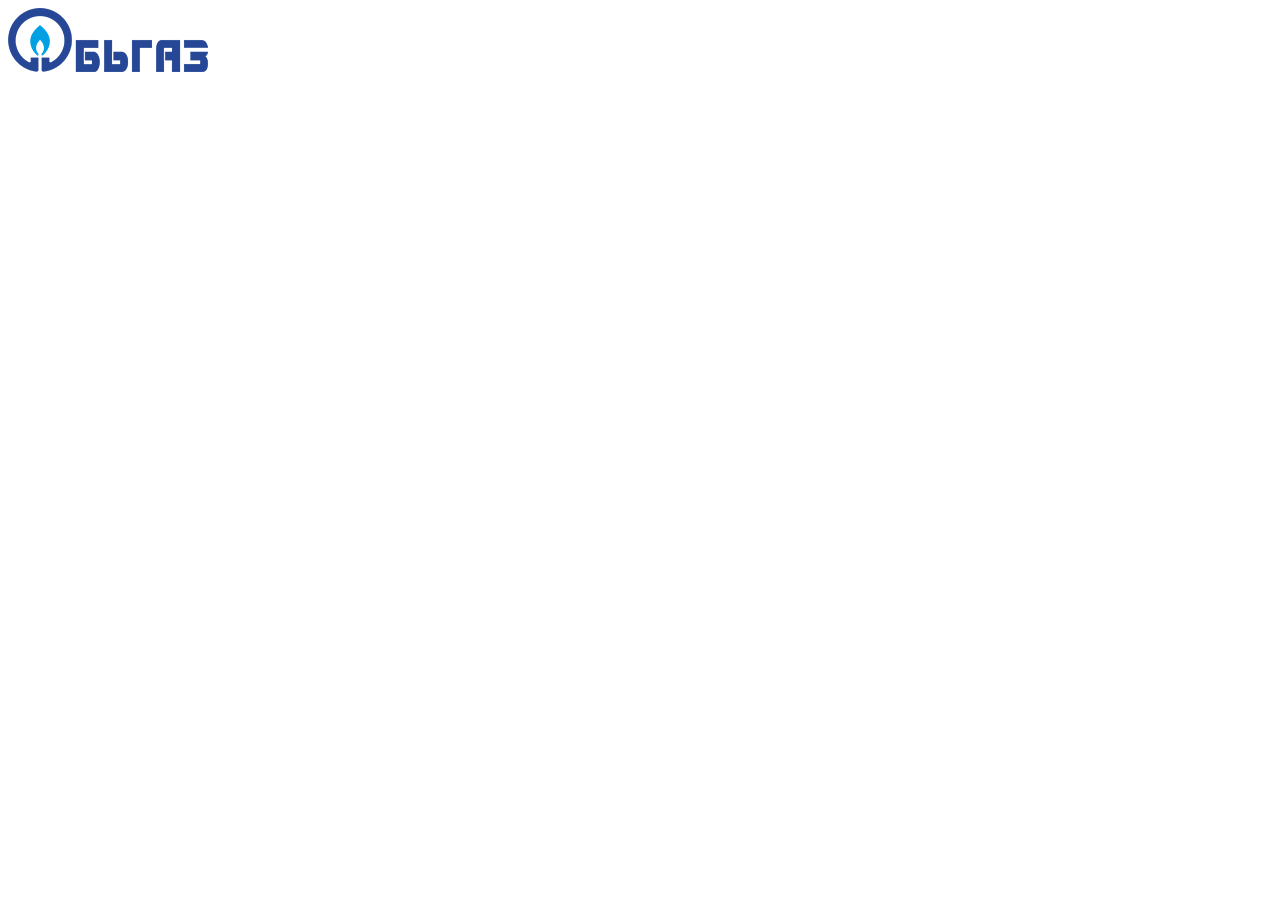
<file: balon_form/static/balons/img/test.html>
<html>

<body>

<img src="Obgaz2.png" id="ball">
<script>
    var ball = document.getElementById('ball');

ball.onmousedown = function(e) {

  var coords = getCoords(ball);
  var shiftX = e.pageX - coords.left;
  var shiftY = e.pageY - coords.top;

  ball.style.position = 'absolute';
  document.body.appendChild(ball);
  moveAt(e);

  ball.style.zIndex = 1000; // над другими элементами

  function moveAt(e) {
    ball.style.left = e.pageX - shiftX + 'px';
    ball.style.top = e.pageY - shiftY + 'px';
  }

  document.onmousemove = function(e) {
    moveAt(e);
  };

  ball.onmouseup = function() {
    document.onmousemove = null;
    ball.onmouseup = null;
  };

}

ball.ondragstart = function() {
  return false;
};

function getCoords(elem) {   // кроме IE8-
  var box = elem.getBoundingClientRect();
  return {
    top: box.top + pageYOffset,
    left: box.left + pageXOffset
  };
}
</script>
</body>
</html>
</file>
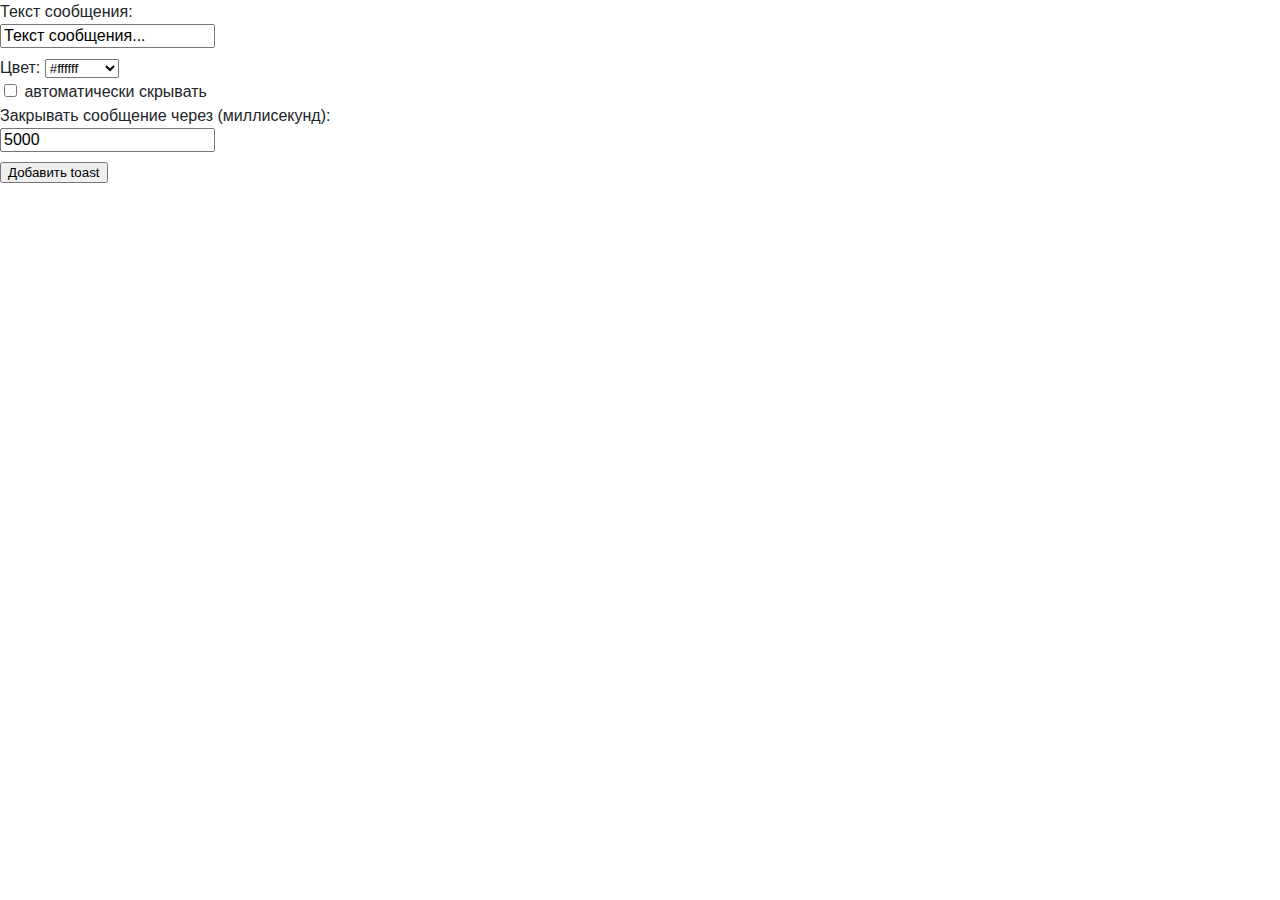
<file: balon_form/static/balons/toast/index-2-with-jquery.html>
<!doctype html>
<html lang="ru">

<head>
  <meta charset="utf-8">
  <meta name="viewport" content="width=device-width, initial-scale=1, shrink-to-fit=no">
  <title>Toast without header (with jQuery)</title>
  <style>
    body {
      margin: 0;
      font-family: -apple-system, BlinkMacSystemFont, "Segoe UI", Roboto, "Helvetica Neue", Arial, "Noto Sans", sans-serif, "Apple Color Emoji", "Segoe UI Emoji", "Segoe UI Symbol", "Noto Color Emoji";
      font-size: 1rem;
      font-weight: 400;
      line-height: 1.5;
      color: #212529;
      text-align: left;
      background-color: #fff;
    }

    *,
    *::before,
    *::after {
      box-sizing: border-box;
    }

    .toast {
      max-width: 350px;
      overflow: hidden;
      font-size: 0.875rem;
      background-color: rgba(255, 255, 255, 0.5);
      background-clip: padding-box;
      border: 1px solid rgba(0, 0, 0, 0.1);
      border-radius: 0.25rem;
      box-shadow: 0 0.25rem 0.75rem rgba(0, 0, 0, 0.1);
      backdrop-filter: blur(10px);
      display: none;
      position: relative;
      padding: 0.75rem 2rem 0.75rem 0.75rem;
      overflow-wrap: break-word;
      word-break: break-word;
    }

    .toast:not(:last-child) {
      margin-bottom: 0.75rem;
    }

    .toast_show {
      display: block;
    }

    .toast__close {
      position: absolute;
      top: 0;
      right: 10px;
      padding: 0;
      background-color: transparent;
      border: 0;
      cursor: pointer;
      float: right;
      font-size: 1.5rem;
      font-weight: 700;
      line-height: 1;
      color: #000;
      text-shadow: 0 1px 0 #fff;
      opacity: 0.6;
      margin: 0;
      font-family: inherit;
      border-radius: 0;
    }

    input:not([type="checkbox"]) {
      display: block;
      font-size: 1rem;
      margin-bottom: .5rem;
    }
  </style>
</head>

<body>

  Текст сообщения:
  <input name="toast-text" type="text" value="Текст сообщения...">
  Цвет:
  <select class="form-control" name="toast-color">
    <option selected value="#ffffff">#ffffff</option>
    <option value="#17a2b8">#17a2b8</option>
    <option value="#ffc107">#ffc107</option>
    <option value="#dc3545">#dc3545</option>
    <option value="#28a745">#28a745</option>
  </select>
  <br>
  <input name="autohide" type="checkbox"> автоматически скрывать
  <br>
  Закрывать сообщение через (миллисекунд):
  <input name="toast-delay" type="text" value="5000">
  <button id="addToast" type="button">Добавить toast</button>

  <script src="js/jquery-3.5.0.min.js"></script>
  <script>
    'use strict';

    var Toast = function (element, config) {
      var
        _this = this,
        _element = element,
        _config = {
          autohide: true,
          delay: 5000
        };
      for (var prop in config) {
        _config[prop] = config[prop];
      }
      Object.defineProperty(this, 'element', {
        get: function () {
          return _element;
        }
      });
      Object.defineProperty(this, 'config', {
        get: function () {
          return _config;
        }
      });
      // setListeners
      $(_element).on('click', '.toast__close', function () {
        _this.hide();
      })
    };

    Toast.prototype = {
      show: function () {
        var _this = this;
        $(this.element).addClass('toast_show');
        if (this.config.autohide) {
          setTimeout(function () {
            _this.hide();
          }, this.config.delay)
        }
      },
      hide: function () {
        $(this.element).removeClass('toast_show');
        $(this.element).trigger('hidden.toast');
      }
    };

    Toast.create = function (text, color) {
      return ($('<div>', { 'class': 'toast', style: 'background-color: rgba(' + parseInt(color.substr(1, 2), 16) + ',' + parseInt(color.substr(3, 2), 16) + ',' + parseInt(color.substr(5, 2), 16) + ',0.5)' }).text(text))
        .append(($('<button>', { type: 'button', 'class': 'toast__close' })).html('&times;'));
    };

    Toast.add = function (params) {
      var config = {
        text: 'Текст сообщения...',
        color: '#ffffff',
        autohide: true,
        delay: 5000
      };
      if (params !== undefined) {
        for (var item in params) {
          config[item] = params[item];
        }
      }
      if (!$('.toasts').length) {
        $('body').append($('<div>', { 'class': 'toasts', style: 'position: fixed; top: 15px; right: 15px; width: 250px;' }));
      }
      $('.toasts').append(Toast.create(config.text, config.color));
      var toasts = $('.toast');
      var toast = new Toast(toasts[toasts.length - 1], { autohide: config.autohide, delay: config.delay });
      toast.show();
      return toast;
    };
    /* удалять при скрытии всплывающей подсказки её из DOM */
    /*$(document).on('hidden.toast', '.toast', function () {
      $(this).remove();
    });*/
    $('#addToast').click(function () {
      /*
        Параметры функции add:
        header (строка) - название заголовка
        body (строка) - текст сообщения
        color (строка) - цвет в формате #rrggbb
        autohide (булево) - скрывать ли автоматически всплывающее сообщение
        delay (число) - количество миллисекунд после которых сообщение будет автоматически скрыто
      */
      Toast.add({
        header: $('[name="toast-header"]').val(),
        body: $('[name="toast-body"]').val(),
        color: $('[name="toast-color"] option:selected').val(),
        autohide: $('[name="autohide"]').prop('checked'),
        delay: parseInt($('[name="toast-delay"]').val())
      });
    });
  </script>

</body>

</html>
</file>
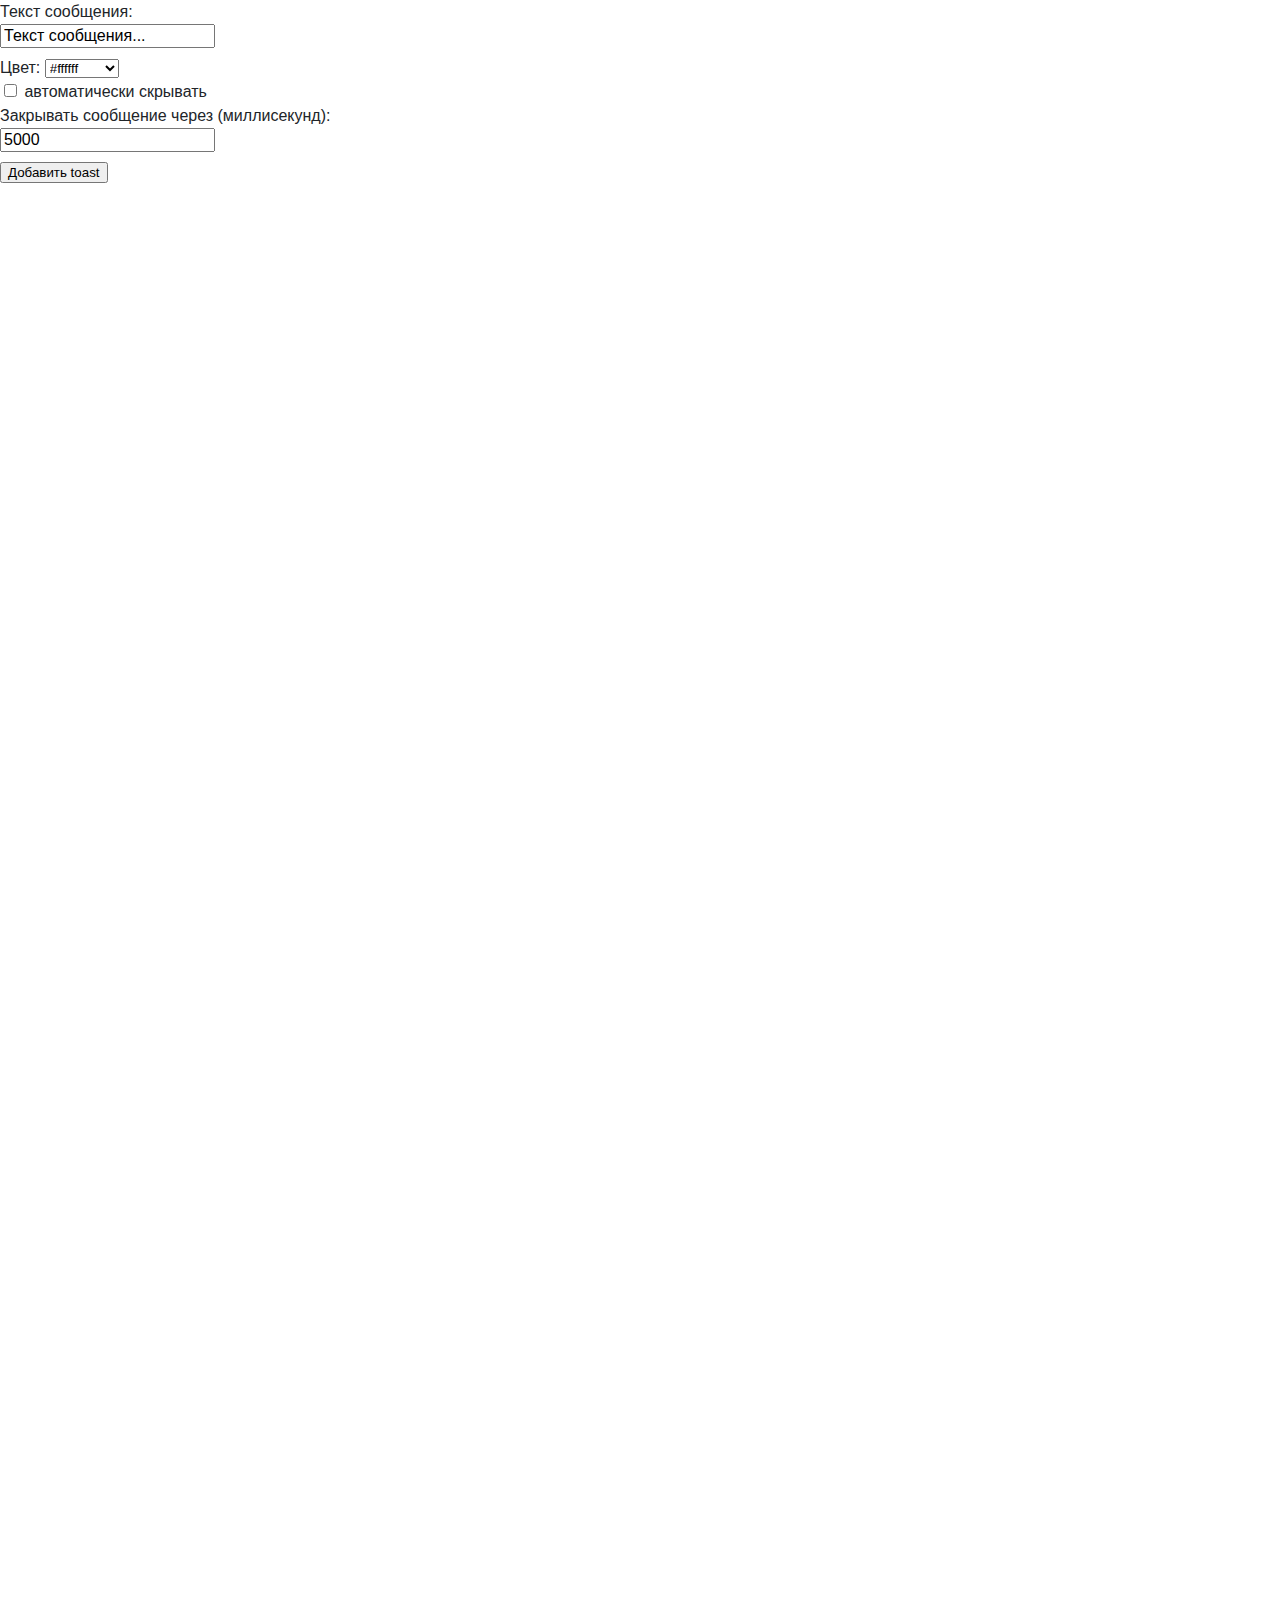
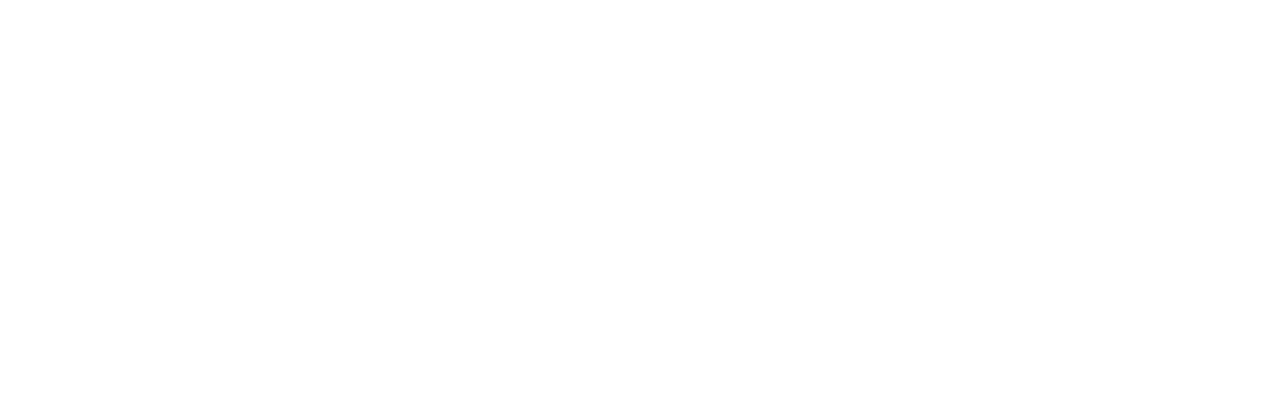
<file: balon_form/static/balons/toast/index-2-without-jquery-for-old-browsers.html>
<!doctype html>
<html lang="ru">

<head>
  <meta charset="utf-8">
  <meta name="viewport" content="width=device-width, initial-scale=1, shrink-to-fit=no">
  <title>Toast without header (without jQuery)</title>
  <style>
    body {
      margin: 0;
      font-family: -apple-system, BlinkMacSystemFont, "Segoe UI", Roboto, "Helvetica Neue", Arial, "Noto Sans", sans-serif, "Apple Color Emoji", "Segoe UI Emoji", "Segoe UI Symbol", "Noto Color Emoji";
      font-size: 1rem;
      font-weight: 400;
      line-height: 1.5;
      color: #212529;
      text-align: left;
      background-color: #fff;
    }

    *,
    *::before,
    *::after {
      box-sizing: border-box;
    }

    .toast {
      max-width: 350px;
      overflow: hidden;
      font-size: 0.875rem;
      background-color: rgba(255, 255, 255, 0.5);
      background-clip: padding-box;
      border: 1px solid rgba(0, 0, 0, 0.1);
      border-radius: 0.25rem;
      box-shadow: 0 0.25rem 0.75rem rgba(0, 0, 0, 0.1);
      backdrop-filter: blur(10px);
      display: none;
      position: relative;
      padding: 0.75rem 2rem 0.75rem 0.75rem;
      overflow-wrap: break-word;
      word-break: break-word;
    }

    .toast:not(:last-child) {
      margin-bottom: 0.75rem;
    }

    .toast_show {
      display: block;
    }

    .toast__close {
      position: absolute;
      top: 0;
      right: 10px;
      padding: 0;
      background-color: transparent;
      border: 0;
      cursor: pointer;
      float: right;
      font-size: 1.5rem;
      font-weight: 700;
      line-height: 1;
      color: #000;
      text-shadow: 0 1px 0 #fff;
      opacity: 0.6;
      margin: 0;
      font-family: inherit;
      border-radius: 0;
    }

    input:not([type="checkbox"]) {
      display: block;
      font-size: 1rem;
      margin-bottom: .5rem;
    }
  </style>
</head>

<body style="height: 2000px;">

  Текст сообщения:
  <input name="toast-text" type="text" value="Текст сообщения...">
  Цвет:
  <select class="form-control" name="toast-color">
    <option selected value="#ffffff">#ffffff</option>
    <option value="#17a2b8">#17a2b8</option>
    <option value="#ffc107">#ffc107</option>
    <option value="#dc3545">#dc3545</option>
    <option value="#28a745">#28a745</option>
  </select>
  <br>
  <input name="autohide" type="checkbox"> автоматически скрывать
  <br>
  Закрывать сообщение через (миллисекунд):
  <input name="toast-delay" type="text" value="5000">
  <button id="addToast" type="button">Добавить toast</button>

  <script>
    'use strict';

    var Toast = function (element, config) {
      var
        _this = this,
        _element = element,
        _config = {
          autohide: true,
          delay: 5000
        };
      for (var prop in config) {
        _config[prop] = config[prop];
      }
      Object.defineProperty(this, 'element', {
        get: function () {
          return _element;
        }
      });
      Object.defineProperty(this, 'config', {
        get: function () {
          return _config;
        }
      });
      _element.addEventListener('click', function (e) {
        if (e.target.classList.contains('toast__close')) {
          _this.hide();
        }
      });
    };

    Toast.prototype = {
      show: function () {
        var _this = this;
        this.element.classList.add('toast_show');
        if (this.config.autohide) {
          setTimeout(function () {
            _this.hide();
          }, this.config.delay)
        }
      },
      hide: function () {
        this.element.classList.remove('toast_show');
      }
    };

    Toast.create = function (text, color) {
      var
        fragment = document.createDocumentFragment(),
        toast = document.createElement('div'),
        toastClose = document.createElement('button');
      toast.classList.add('toast');
      toast.style.backgroundColor = 'rgba(' + parseInt(color.substr(1, 2), 16) + ',' + parseInt(color.substr(3, 2), 16) + ',' + parseInt(color.substr(5, 2), 16) + ',0.5)';
      toast.textContent = text;
      toastClose.classList.add('toast__close');
      toastClose.setAttribute('type', 'button');
      toastClose.textContent = '×';
      toast.appendChild(toastClose);
      fragment.appendChild(toast);
      return fragment;
    };

    Toast.add = function (params) {
      var config = {
        header: 'Название заголовка',
        text: 'Текст сообщения...',
        color: '#ffffff',
        autohide: true,
        delay: 5000
      };
      if (params !== undefined) {
        for (var item in params) {
          config[item] = params[item];
        }
      }
      if (!document.querySelector('.toasts')) {
        var container = document.createElement('div');
        container.classList.add('toasts');
        container.style.cssText = 'position: fixed; top: 15px; right: 15px; width: 250px;';
        document.body.appendChild(container);
      }
      document.querySelector('.toasts').appendChild(Toast.create(config.text, config.color));
      var toasts = document.querySelectorAll('.toast');
      var toast = new Toast(toasts[toasts.length - 1], { autohide: config.autohide, delay: config.delay });
      toast.show();
      return toast;
    };
    document.querySelector('#addToast').addEventListener('click', function () {
      /*
        Параметры функции add:
        text (строка) - текст сообщения
        color (строка) - цвет в формате #rrggbb
        autohide (булево) - скрывать ли автоматически всплывающее сообщение
        delay (число) - количество миллисекунд после которых сообщение будет автоматически скрыто
      */
      Toast.add({
        text: document.querySelector('[name="toast-text"]').value,
        color: document.querySelector('[name="toast-color"] option:checked').value,
        autohide: document.querySelector('[name="autohide"]').checked,
        delay: parseInt(document.querySelector('[name="toast-delay"]').value)
      });
    });
  </script>
</body>

</html>
</file>
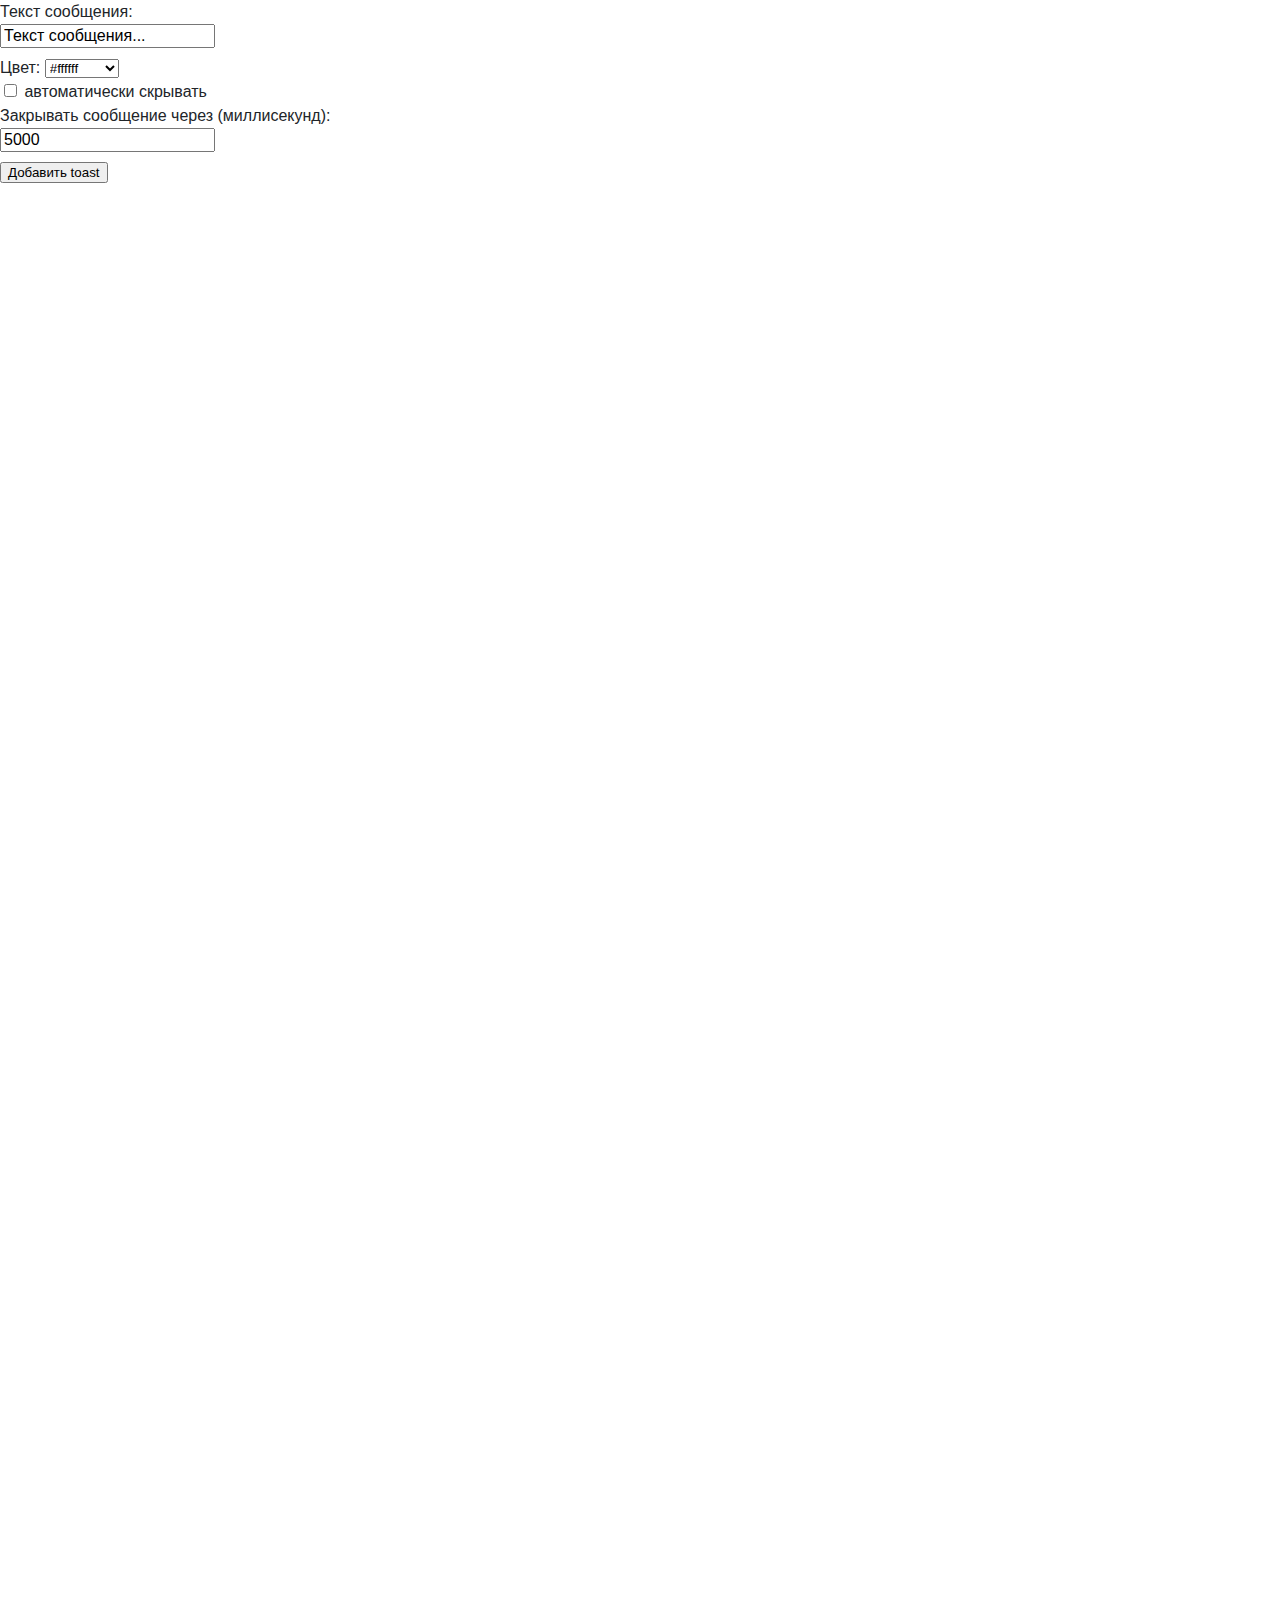
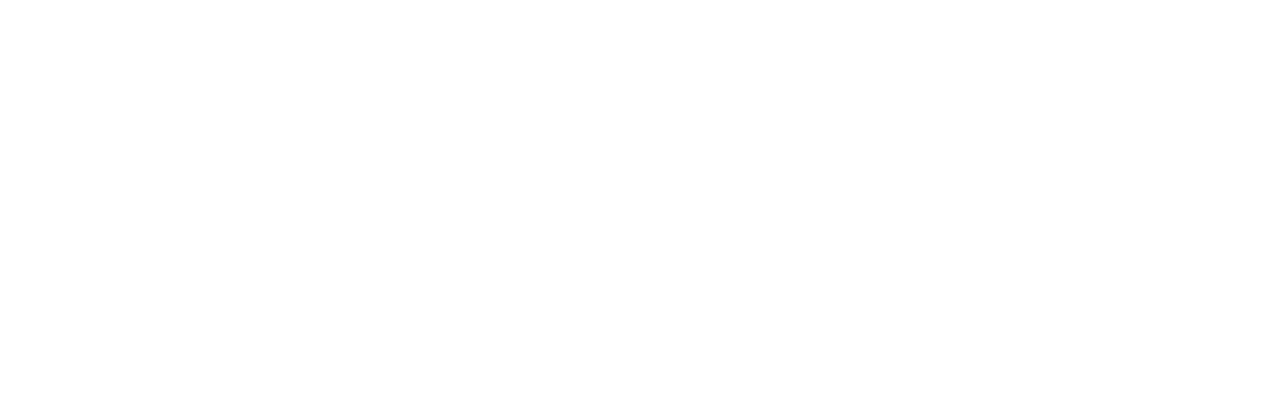
<file: balon_form/static/balons/toast/index-2-without-jquery.html>
<!doctype html>
<html lang="ru">

<head>
  <meta charset="utf-8">
  <meta name="viewport" content="width=device-width, initial-scale=1, shrink-to-fit=no">
  <title>Toast without header (without jQuery)</title>
  <style>
    body {
      margin: 0;
      font-family: -apple-system, BlinkMacSystemFont, "Segoe UI", Roboto, "Helvetica Neue", Arial, "Noto Sans", sans-serif, "Apple Color Emoji", "Segoe UI Emoji", "Segoe UI Symbol", "Noto Color Emoji";
      font-size: 1rem;
      font-weight: 400;
      line-height: 1.5;
      color: #212529;
      text-align: left;
      background-color: #fff;
    }

    *,
    *::before,
    *::after {
      box-sizing: border-box;
    }

    .toast {
      max-width: 350px;
      overflow: hidden;
      font-size: 0.875rem;
      background-color: rgba(255, 255, 255, 0.5);
      background-clip: padding-box;
      border: 1px solid rgba(0, 0, 0, 0.1);
      border-radius: 0.25rem;
      box-shadow: 0 0.25rem 0.75rem rgba(0, 0, 0, 0.1);
      backdrop-filter: blur(10px);
      display: none;
      position: relative;
      padding: 0.75rem 2rem 0.75rem 0.75rem;
      overflow-wrap: break-word;
      word-break: break-word;
    }

    .toast:not(:last-child) {
      margin-bottom: 0.75rem;
    }

    .toast_show {
      display: block;
    }

    .toast__close {
      position: absolute;
      top: 0;
      right: 10px;
      padding: 0;
      background-color: transparent;
      border: 0;
      cursor: pointer;
      float: right;
      font-size: 1.5rem;
      font-weight: 700;
      line-height: 1;
      color: #000;
      text-shadow: 0 1px 0 #fff;
      opacity: 0.6;
      margin: 0;
      font-family: inherit;
      border-radius: 0;
    }

    input:not([type="checkbox"]) {
      display: block;
      font-size: 1rem;
      margin-bottom: .5rem;
    }
  </style>
</head>

<body style="height: 2000px;">

  Текст сообщения:
  <input name="toast-text" type="text" value="Текст сообщения...">
  Цвет:
  <select class="form-control" name="toast-color">
    <option selected value="#ffffff">#ffffff</option>
    <option value="#17a2b8">#17a2b8</option>
    <option value="#ffc107">#ffc107</option>
    <option value="#dc3545">#dc3545</option>
    <option value="#28a745">#28a745</option>
  </select>
  <br>
  <input name="autohide" type="checkbox"> автоматически скрывать
  <br>
  Закрывать сообщение через (миллисекунд):
  <input name="toast-delay" type="text" value="5000">
  <button id="addToast" type="button">Добавить toast</button>

  <script>
    'use strict';

    var Toast = function (element, config) {
      var
        _this = this,
        _element = element,
        _config = {
          autohide: true,
          delay: 5000
        };
      for (var prop in config) {
        _config[prop] = config[prop];
      }
      Object.defineProperty(this, 'element', {
        get: function () {
          return _element;
        }
      });
      Object.defineProperty(this, 'config', {
        get: function () {
          return _config;
        }
      });
      _element.addEventListener('click', function (e) {
        if (e.target.classList.contains('toast__close')) {
          _this.hide();
        }
      });
    };

    Toast.prototype = {
      show: function () {
        var _this = this;
        this.element.classList.add('toast_show');
        if (this.config.autohide) {
          setTimeout(function () {
            _this.hide();
          }, this.config.delay)
        }
      },
      hide: function () {
        var event = new CustomEvent('hidden.toast', { detail: { toast: this.element } });
        this.element.classList.remove('toast_show');
        document.dispatchEvent(event);
      }
    };

    Toast.create = function (text, color) {
      var
        fragment = document.createDocumentFragment(),
        toast = document.createElement('div'),
        toastClose = document.createElement('button');
      toast.classList.add('toast');
      toast.style.backgroundColor = 'rgba(' + parseInt(color.substr(1, 2), 16) + ',' + parseInt(color.substr(3, 2), 16) + ',' + parseInt(color.substr(5, 2), 16) + ',0.5)';
      toast.textContent = text;
      toastClose.classList.add('toast__close');
      toastClose.setAttribute('type', 'button');
      toastClose.textContent = '×';
      toast.appendChild(toastClose);
      fragment.appendChild(toast);
      return fragment;
    };

    Toast.add = function (params) {
      var config = {
        header: 'Название заголовка',
        text: 'Текст сообщения...',
        color: '#ffffff',
        autohide: true,
        delay: 5000
      };
      if (params !== undefined) {
        for (var item in params) {
          config[item] = params[item];
        }
      }
      if (!document.querySelector('.toasts')) {
        var container = document.createElement('div');
        container.classList.add('toasts');
        container.style.cssText = 'position: fixed; top: 15px; right: 15px; width: 250px;';
        document.body.appendChild(container);
      }
      document.querySelector('.toasts').appendChild(Toast.create(config.text, config.color));
      var toasts = document.querySelectorAll('.toast');
      var toast = new Toast(toasts[toasts.length - 1], { autohide: config.autohide, delay: config.delay });
      toast.show();
      return toast;
    };

    document.addEventListener('hidden.toast', function (e) {
      var element = e.detail.toast;
      if (element) {
        element.parentNode.removeChild(element);
      }
    });

    document.querySelector('#addToast').addEventListener('click', function () {
      /*
        Параметры функции add:
        text (строка) - текст сообщения
        color (строка) - цвет в формате #rrggbb
        autohide (булево) - скрывать ли автоматически всплывающее сообщение
        delay (число) - количество миллисекунд после которых сообщение будет автоматически скрыто
      */
      Toast.add({
        text: document.querySelector('[name="toast-text"]').value,
        color: document.querySelector('[name="toast-color"] option:checked').value,
        autohide: document.querySelector('[name="autohide"]').checked,
        delay: parseInt(document.querySelector('[name="toast-delay"]').value)
      });
    });
  </script>
</body>

</html>
</file>
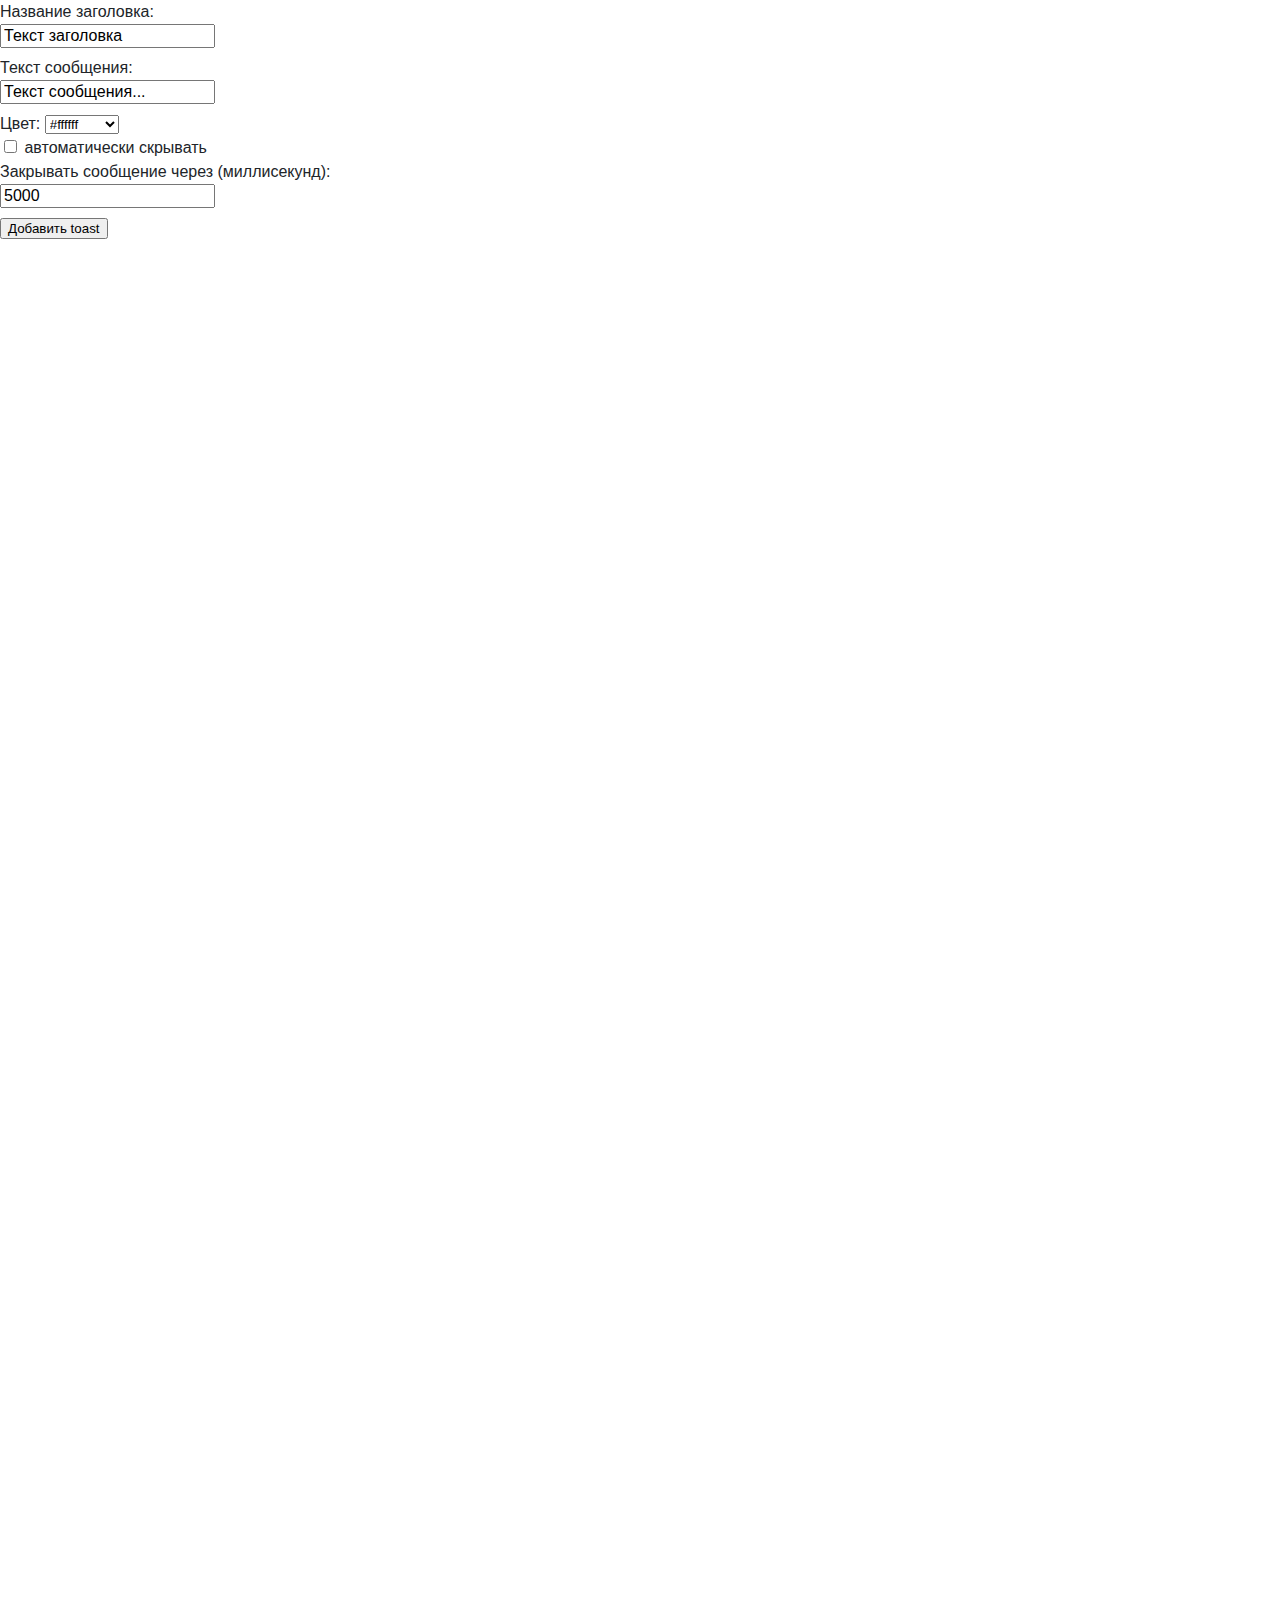
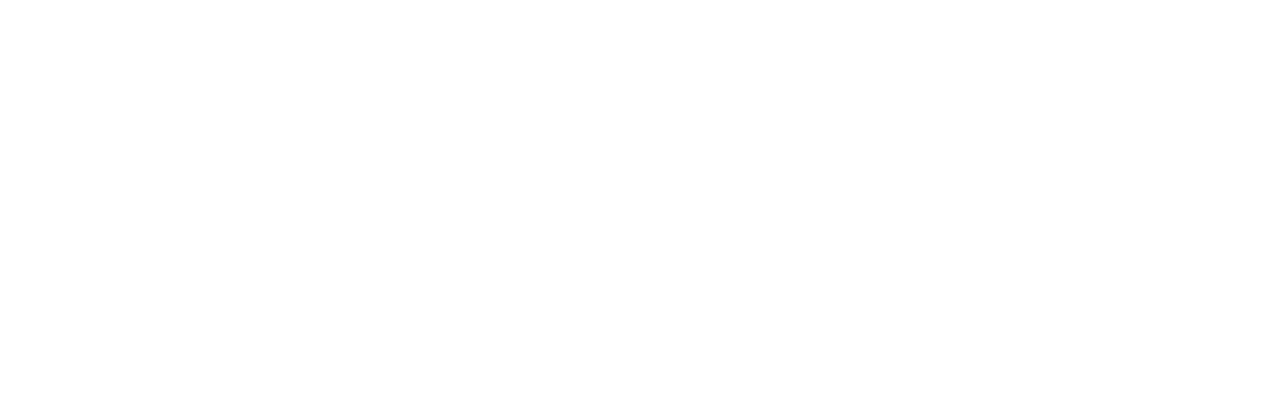
<file: balon_form/static/balons/toast/index-with-jquery.html>
<!doctype html>
<html lang="ru">

<head>
  <!-- Required meta tags -->
  <meta charset="utf-8">
  <meta name="viewport" content="width=device-width, initial-scale=1, shrink-to-fit=no">
  <title>Toast (with jQuery)</title>
  <style>
    body {
      margin: 0;
      font-family: -apple-system, BlinkMacSystemFont, "Segoe UI", Roboto, "Helvetica Neue", Arial, "Noto Sans", sans-serif, "Apple Color Emoji", "Segoe UI Emoji", "Segoe UI Symbol", "Noto Color Emoji";
      font-size: 1rem;
      font-weight: 400;
      line-height: 1.5;
      color: #212529;
      text-align: left;
      background-color: #fff;
    }

    *,
    *::before,
    *::after {
      box-sizing: border-box;
    }

    .toast {
      max-width: 350px;
      overflow: hidden;
      font-size: 0.875rem;
      background-color: rgba(255, 255, 255, 0.5);
      background-clip: padding-box;
      border: 1px solid rgba(0, 0, 0, 0.1);
      border-radius: 0.25rem;
      box-shadow: 0 0.25rem 0.75rem rgba(0, 0, 0, 0.1);
      backdrop-filter: blur(10px);
      display: none;
    }

    .toast:not(:last-child) {
      margin-bottom: 0.75rem;
    }

    .toast_show {
      display: block;
    }

    .toast__header {
      display: flex;
      align-items: center;
      padding: 0.25rem 2rem 0.25rem 0.75rem;
      color: #212529;
      background-color: rgba(255, 255, 255, 0.5);
      background-clip: padding-box;
      border-bottom: 1px solid rgba(0, 0, 0, 0.05);
      position: relative;
    }

    .toast__close {
      position: absolute;
      top: 0;
      right: 10px;
      padding: 0;
      background-color: transparent;
      border: 0;
      cursor: pointer;
      float: right;
      font-size: 1.5rem;
      font-weight: 700;
      line-height: 1;
      color: #000;
      text-shadow: 0 1px 0 #fff;
      opacity: 0.6;
      margin: 0;
      font-family: inherit;
      border-radius: 0;
    }

    .toast__body {
      padding: 0.75rem;
    }

    input:not([type="checkbox"]) {
      display: block;
      font-size: 1rem;
      margin-bottom: .5rem;
    }
  </style>
</head>

<body style="height: 2000px;">

  Название заголовка:
  <input name="toast-header" type="text" value="Текст заголовка">
  Текст сообщения:
  <input name="toast-body" type="text" value="Текст сообщения...">
  Цвет:
  <select class="form-control" name="toast-color">
    <option selected value="#ffffff">#ffffff</option>
    <option value="#17a2b8">#17a2b8</option>
    <option value="#ffc107">#ffc107</option>
    <option value="#dc3545">#dc3545</option>
    <option value="#28a745">#28a745</option>
  </select>
  <br>
  <input name="autohide" type="checkbox"> автоматически скрывать
  <br>
  Закрывать сообщение через (миллисекунд):
  <input name="toast-delay" type="text" value="5000">
  <button id="addToast" type="button">Добавить toast</button>


  <script src="js/jquery-3.5.0.min.js"></script>
  <script>

    'use strict';
    var Toast = function (element, config) {
      var
        _this = this,
        _element = element,
        _config = {
          autohide: true,
          delay: 5000
        };
      for (var prop in config) {
        _config[prop] = config[prop];
      }
      Object.defineProperty(this, 'element', {
        get: function () {
          return _element;
        }
      });
      Object.defineProperty(this, 'config', {
        get: function () {
          return _config;
        }
      });
      // setListeners
      $(_element).on('click', '.toast__close', function () {
        _this.hide();
      })
    };

    Toast.prototype = {
      show: function () {
        var _this = this;
        $(this.element).addClass('toast_show');
        if (this.config.autohide) {
          setTimeout(function () {
            _this.hide();
          }, this.config.delay)
        }
      },
      hide: function () {
        $(this.element).removeClass('toast_show');
        $(this.element).trigger('hidden.toast');
      }
    };

    Toast.create = function (header, body, color) {
      return $('<div>', { 'class': 'toast', style: 'background-color: rgba(' + parseInt(color.substr(1, 2), 16) + ',' + parseInt(color.substr(3, 2), 16) + ',' + parseInt(color.substr(5, 2), 16) + ',0.5)' })
        .append(
          ($('<div>', { 'class': 'toast__header' }).text(header))
            .append(($('<button>', { type: 'button', 'class': 'toast__close' })).html('&times;'))
        )
        .append($('<div>', { 'class': 'toast__body' }).text(body));
    };

    Toast.add = function (params) {
      var config = {
        header: 'Название заголовка',
        body: 'Текст сообщения...',
        color: '#ffffff',
        autohide: true,
        delay: 5000
      };
      if (params !== undefined) {
        for (var item in params) {
          config[item] = params[item];
        }
      }
      if (!$('.toasts').length) {
        $('body').append($('<div>', { 'class': 'toasts', style: 'position: fixed; top: 15px; right: 15px; width: 250px;' }));
      }
      $('.toasts').append(Toast.create(config.header, config.body, config.color));
      var toasts = $('.toast');
      var toast = new Toast(toasts[toasts.length - 1], { autohide: config.autohide, delay: config.delay });
      toast.show();
      return toast;
    };
    /* удалять при скрытии всплывающей подсказки её из DOM */
    /*$(document).on('hidden.toast', '.toast', function () {
      $(this).remove();
    });*/
    $('#addToast').click(function () {
      /*
        Параметры функции add:
        header (строка) - название заголовка
        body (строка) - текст сообщения
        color (строка) - цвет в формате #rrggbb
        autohide (булево) - скрывать ли автоматически всплывающее сообщение
        delay (число) - количество миллисекунд после которых сообщение будет автоматически скрыто
      */
      Toast.add({
        header: $('[name="toast-header"]').val(),
        body: $('[name="toast-body"]').val(),
        color: $('[name="toast-color"] option:selected').val(),
        autohide: $('[name="autohide"]').prop('checked'),
        delay: parseInt($('[name="toast-delay"]').val())
      });
    });
  </script>

</body>

</html>
</file>
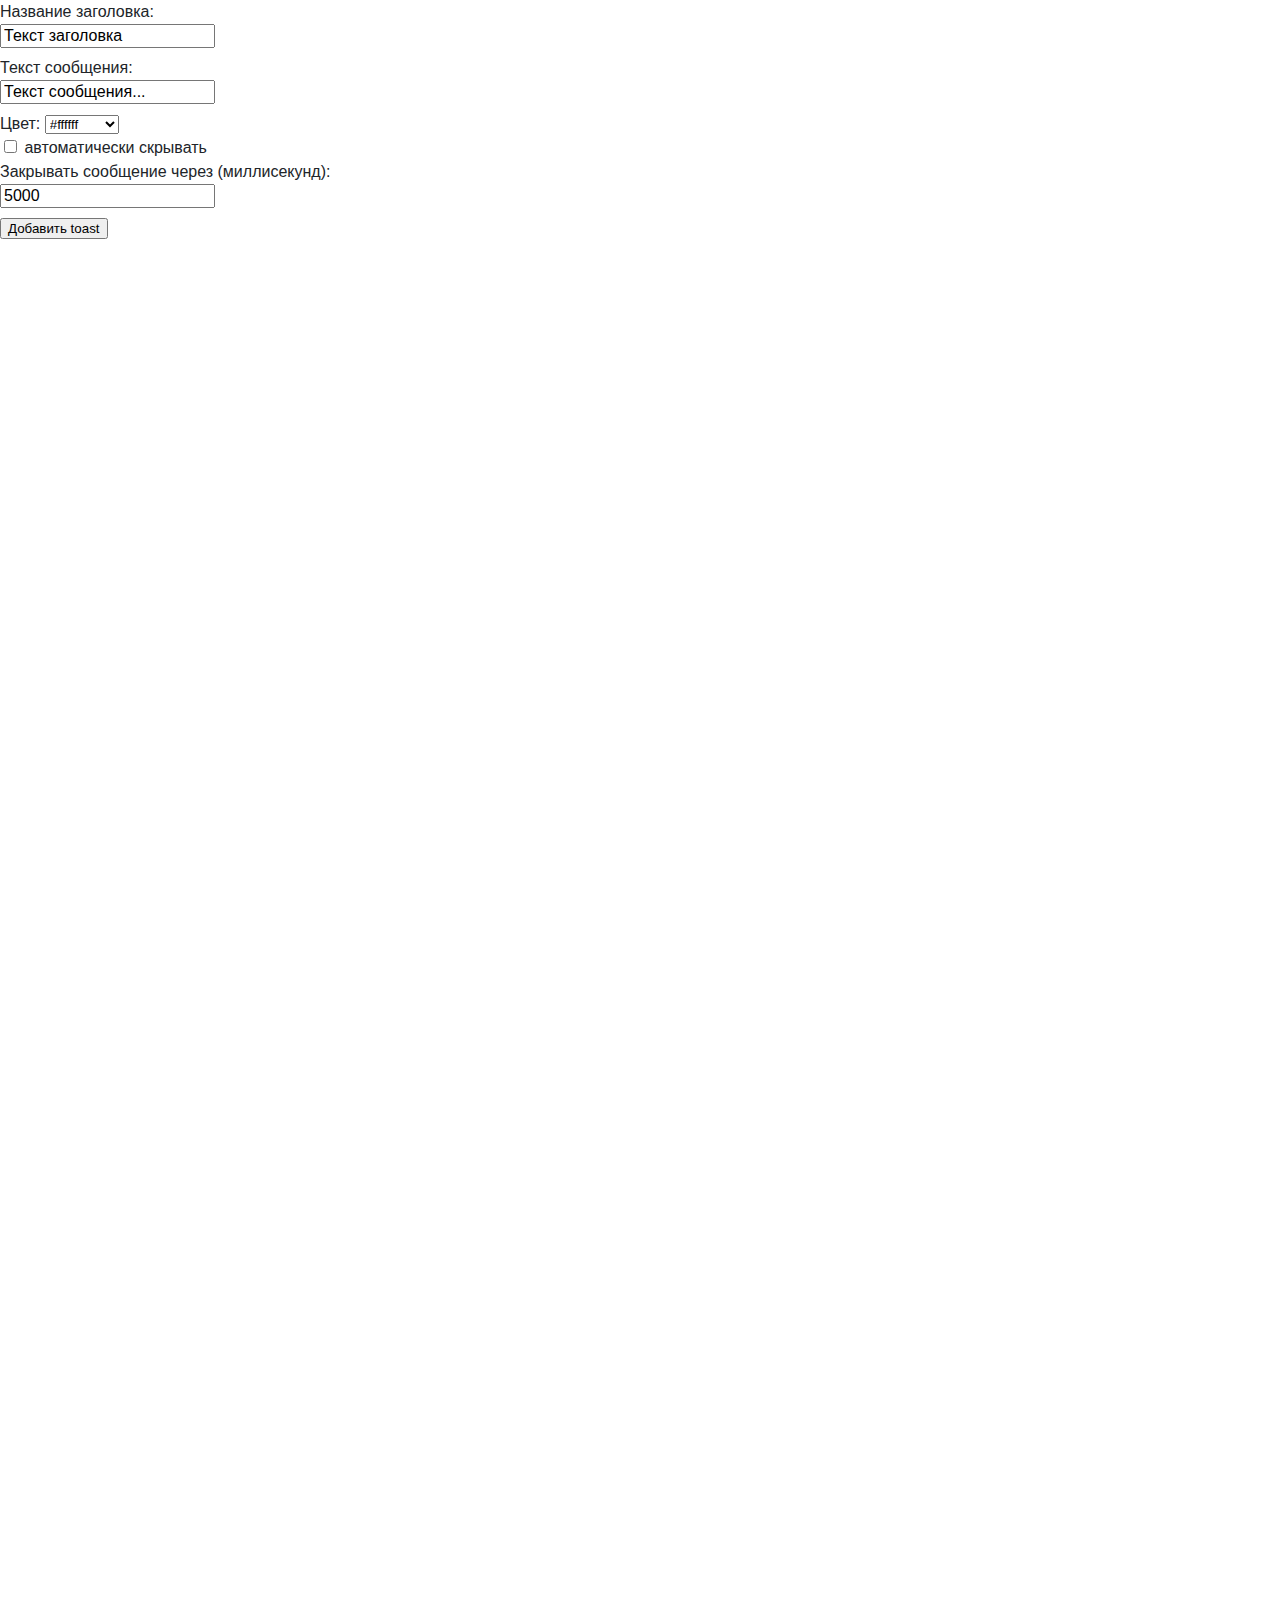
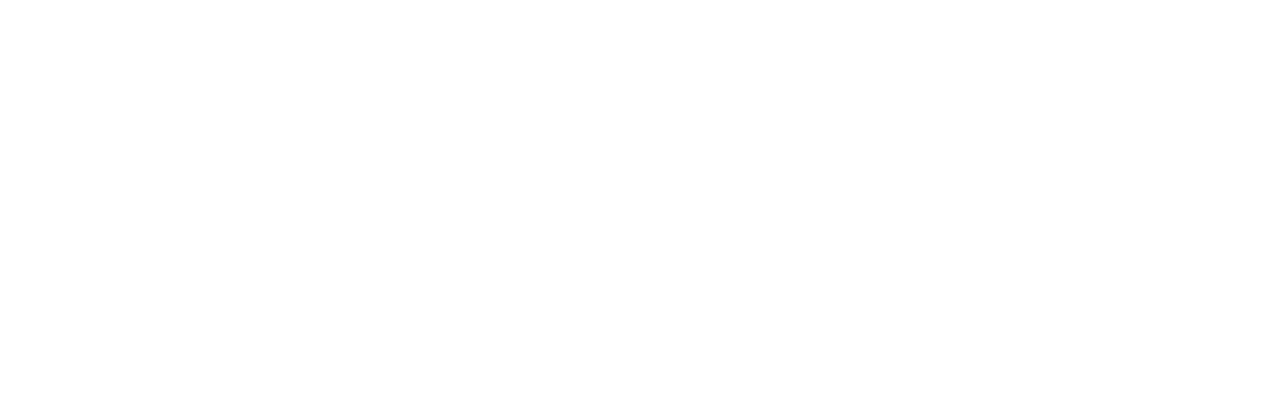
<file: balon_form/static/balons/toast/index-without-jquery-for-old-browsers.html>
<!doctype html>
<html lang="ru">

<head>
  <meta charset="utf-8">
  <meta name="viewport" content="width=device-width, initial-scale=1, shrink-to-fit=no">
  <title>Toast (without jQuery)</title>
  <style>
    body {
      margin: 0;
      font-family: -apple-system, BlinkMacSystemFont, "Segoe UI", Roboto, "Helvetica Neue", Arial, "Noto Sans", sans-serif, "Apple Color Emoji", "Segoe UI Emoji", "Segoe UI Symbol", "Noto Color Emoji";
      font-size: 1rem;
      font-weight: 400;
      line-height: 1.5;
      color: #212529;
      text-align: left;
      background-color: #fff;
    }

    *,
    *::before,
    *::after {
      box-sizing: border-box;
    }

    .toast {
      max-width: 350px;
      overflow: hidden;
      font-size: 0.875rem;
      background-color: rgba(255, 255, 255, 0.5);
      background-clip: padding-box;
      border: 1px solid rgba(0, 0, 0, 0.1);
      border-radius: 0.25rem;
      box-shadow: 0 0.25rem 0.75rem rgba(0, 0, 0, 0.1);
      backdrop-filter: blur(10px);
      display: none;
    }

    .toast:not(:last-child) {
      margin-bottom: 0.75rem;
    }

    .toast_show {
      display: block;
    }

    .toast__header {
      display: flex;
      align-items: center;
      padding: 0.25rem 2rem 0.25rem 0.75rem;
      color: #212529;
      background-color: rgba(255, 255, 255, 0.5);
      background-clip: padding-box;
      border-bottom: 1px solid rgba(0, 0, 0, 0.05);
      position: relative;
    }

    .toast__close {
      position: absolute;
      top: 0;
      right: 10px;
      padding: 0;
      background-color: transparent;
      border: 0;
      cursor: pointer;
      float: right;
      font-size: 1.5rem;
      font-weight: 700;
      line-height: 1;
      color: #000;
      text-shadow: 0 1px 0 #fff;
      opacity: 0.6;
      margin: 0;
      font-family: inherit;
      border-radius: 0;
    }

    .toast__body {
      padding: 0.75rem;
    }

    input:not([type="checkbox"]) {
      display: block;
      font-size: 1rem;
      margin-bottom: .5rem;
    }
  </style>
</head>

<body style="height: 2000px;">

  Название заголовка:
  <input name="toast-header" type="text" value="Текст заголовка">
  Текст сообщения:
  <input name="toast-body" type="text" value="Текст сообщения...">
  Цвет:
  <select class="form-control" name="toast-color">
    <option selected value="#ffffff">#ffffff</option>
    <option value="#17a2b8">#17a2b8</option>
    <option value="#ffc107">#ffc107</option>
    <option value="#dc3545">#dc3545</option>
    <option value="#28a745">#28a745</option>
  </select>
  <br>
  <input name="autohide" type="checkbox"> автоматически скрывать
  <br>
  Закрывать сообщение через (миллисекунд):
  <input name="toast-delay" type="text" value="5000">
  <button id="addToast" type="button">Добавить toast</button>

  <script>
    'use strict';

    var Toast = function (element, config) {
      var
        _this = this,
        _element = element,
        _config = {
          autohide: true,
          delay: 5000
        };
      for (var prop in config) {
        _config[prop] = config[prop];
      }
      Object.defineProperty(this, 'element', {
        get: function () {
          return _element;
        }
      });
      Object.defineProperty(this, 'config', {
        get: function () {
          return _config;
        }
      });
      _element.addEventListener('click', function (e) {
        if (e.target.classList.contains('toast__close')) {
          _this.hide();
        }
      });
    };

    Toast.prototype = {
      show: function () {
        var _this = this;
        this.element.classList.add('toast_show');
        if (this.config.autohide) {
          setTimeout(function () {
            _this.hide();
          }, this.config.delay)
        }
      },
      hide: function () {
        this.element.classList.remove('toast_show');
      }
    };

    Toast.create = function (header, body, color) {
      var
        fragment = document.createDocumentFragment(),
        toast = document.createElement('div'),
        toastHeader = document.createElement('div'),
        toastClose = document.createElement('button'),
        toastBody = document.createElement('div');
      toast.classList.add('toast');
      toast.style.backgroundColor = 'rgba(' + parseInt(color.substr(1, 2), 16) + ',' + parseInt(color.substr(3, 2), 16) + ',' + parseInt(color.substr(5, 2), 16) + ',0.5)';
      toastHeader.classList.add('toast__header');
      toastHeader.textContent = header;
      toastClose.classList.add('toast__close');
      toastClose.setAttribute('type', 'button');
      toastClose.textContent = '×';
      toastBody.classList.add('toast__body');
      toastBody.textContent = body;
      toastHeader.appendChild(toastClose);
      toast.appendChild(toastHeader);
      toast.appendChild(toastBody);
      fragment.appendChild(toast);
      return fragment;
    };

    Toast.add = function (params) {
      var config = {
        header: 'Название заголовка',
        body: 'Текст сообщения...',
        color: '#ffffff',
        autohide: true,
        delay: 5000
      };
      if (params !== undefined) {
        for (var item in params) {
          config[item] = params[item];
        }
      }
      if (!document.querySelector('.toasts')) {
        var container = document.createElement('div');
        container.classList.add('toasts');
        container.style.cssText = 'position: fixed; top: 15px; right: 15px; width: 250px;';
        document.body.appendChild(container);
      }
      document.querySelector('.toasts').appendChild(Toast.create(config.header, config.body, config.color));
      var toasts = document.querySelectorAll('.toast');
      var toast = new Toast(toasts[toasts.length - 1], { autohide: config.autohide, delay: config.delay });
      toast.show();
      return toast;
    };
    document.querySelector('#addToast').addEventListener('click', function () {
      /*
        Параметры функции add:
        header (строка) - название заголовка
        body (строка) - текст сообщения
        color (строка) - цвет в формате #rrggbb
        autohide (булево) - скрывать ли автоматически всплывающее сообщение
        delay (число) - количество миллисекунд после которых сообщение будет автоматически скрыто
      */
      Toast.add({
        header: document.querySelector('[name="toast-header"]').value,
        body: document.querySelector('[name="toast-body"]').value,
        color: document.querySelector('[name="toast-color"] option:checked').value,
        autohide: document.querySelector('[name="autohide"]').checked,
        delay: parseInt(document.querySelector('[name="toast-delay"]').value)
      });
    });
  </script>
</body>

</html>
</file>
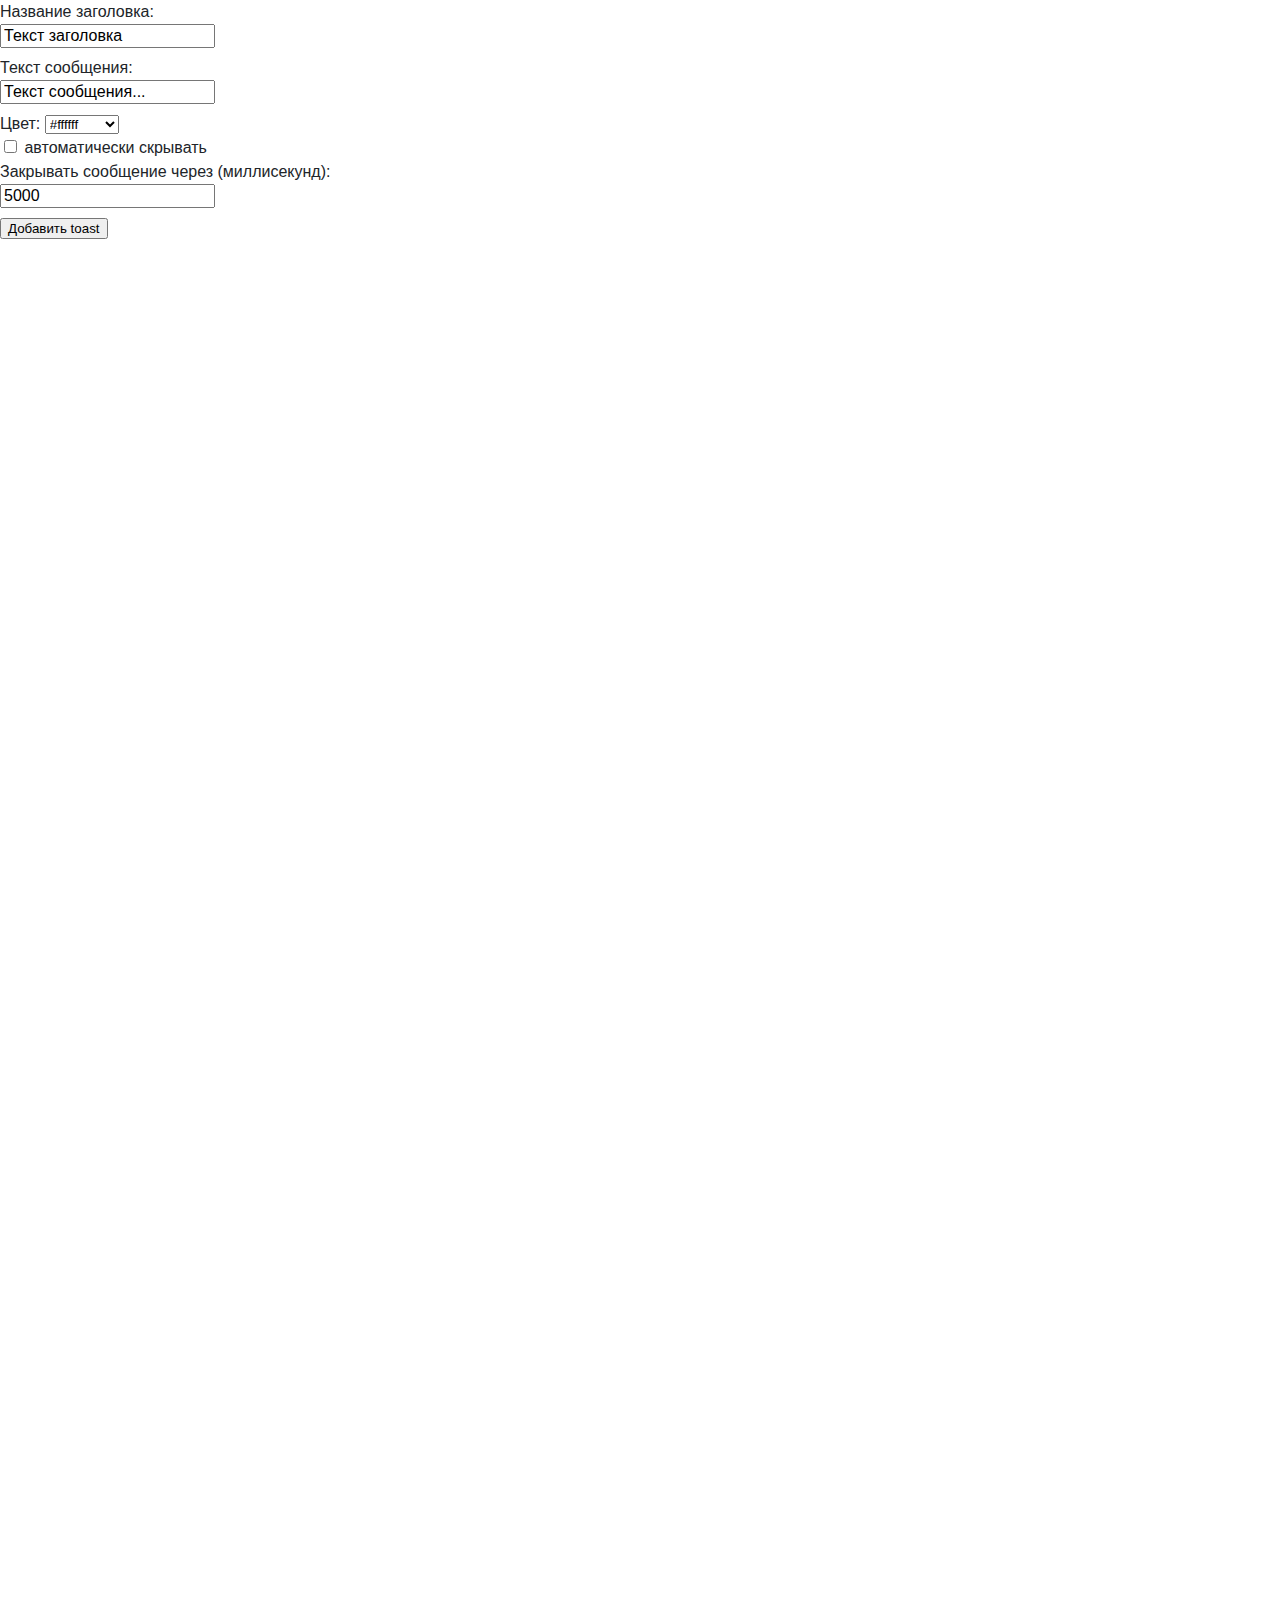
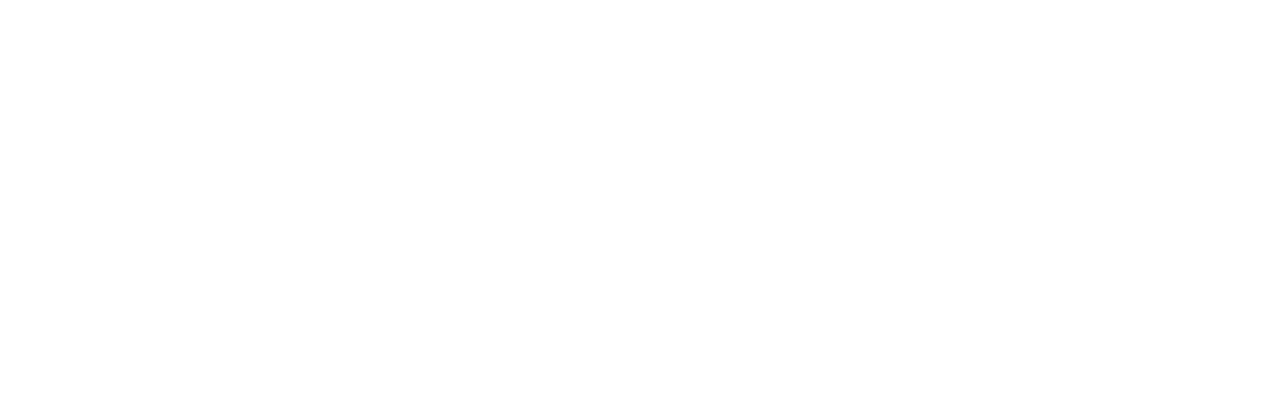
<file: balon_form/static/balons/toast/index-without-jquery.html>
<!doctype html>
<html lang="ru">

<head>
  <meta charset="utf-8">
  <meta name="viewport" content="width=device-width, initial-scale=1, shrink-to-fit=no">
  <title>Toast (without jQuery)</title>
  <style>
    body {
      margin: 0;
      font-family: -apple-system, BlinkMacSystemFont, "Segoe UI", Roboto, "Helvetica Neue", Arial, "Noto Sans", sans-serif, "Apple Color Emoji", "Segoe UI Emoji", "Segoe UI Symbol", "Noto Color Emoji";
      font-size: 1rem;
      font-weight: 400;
      line-height: 1.5;
      color: #212529;
      text-align: left;
      background-color: #fff;
    }

    *,
    *::before,
    *::after {
      box-sizing: border-box;
    }

    .toast {
      max-width: 350px;
      overflow: hidden;
      font-size: 0.875rem;
      background-color: rgba(255, 255, 255, 0.5);
      background-clip: padding-box;
      border: 1px solid rgba(0, 0, 0, 0.1);
      border-radius: 0.25rem;
      box-shadow: 0 0.25rem 0.75rem rgba(0, 0, 0, 0.1);
      backdrop-filter: blur(10px);
      display: none;
    }

    .toast:not(:last-child) {
      margin-bottom: 0.75rem;
    }

    .toast_show {
      display: block;
    }

    .toast__header {
      display: flex;
      align-items: center;
      padding: 0.25rem 2rem 0.25rem 0.75rem;
      color: #212529;
      background-color: rgba(255, 255, 255, 0.5);
      background-clip: padding-box;
      border-bottom: 1px solid rgba(0, 0, 0, 0.05);
      position: relative;
    }

    .toast__close {
      position: absolute;
      top: 0;
      right: 10px;
      padding: 0;
      background-color: transparent;
      border: 0;
      cursor: pointer;
      float: right;
      font-size: 1.5rem;
      font-weight: 700;
      line-height: 1;
      color: #000;
      text-shadow: 0 1px 0 #fff;
      opacity: 0.6;
      margin: 0;
      font-family: inherit;
      border-radius: 0;
    }

    .toast__body {
      padding: 0.75rem;
    }

    input:not([type="checkbox"]) {
      display: block;
      font-size: 1rem;
      margin-bottom: .5rem;
    }
  </style>
</head>

<body style="height: 2000px;">

  Название заголовка:
  <input name="toast-header" type="text" value="Текст заголовка">
  Текст сообщения:
  <input name="toast-body" type="text" value="Текст сообщения...">
  Цвет:
  <select class="form-control" name="toast-color">
    <option selected value="#ffffff">#ffffff</option>
    <option value="#17a2b8">#17a2b8</option>
    <option value="#ffc107">#ffc107</option>
    <option value="#dc3545">#dc3545</option>
    <option value="#28a745">#28a745</option>
  </select>
  <br>
  <input name="autohide" type="checkbox"> автоматически скрывать
  <br>
  Закрывать сообщение через (миллисекунд):
  <input name="toast-delay" type="text" value="5000">
  <button id="addToast" type="button">Добавить toast</button>

  <script>
    'use strict';
    
    var Toast = function (element, config) {
      var
        _this = this,
        _element = element,
        _config = {
          autohide: true,
          delay: 5000
        };
      for (var prop in config) {
        _config[prop] = config[prop];
      }
      Object.defineProperty(this, 'element', {
        get: function () {
          return _element;
        }
      });
      Object.defineProperty(this, 'config', {
        get: function () {
          return _config;
        }
      });
      _element.addEventListener('click', function (e) {
        if (e.target.classList.contains('toast__close')) {
          _this.hide();
        }
      });
    };

    Toast.prototype = {
      show: function () {
        var _this = this;
        this.element.classList.add('toast_show');
        if (this.config.autohide) {
          setTimeout(function () {
            _this.hide();
          }, this.config.delay)
        }
      },
      hide: function () {
        var event = new CustomEvent('hidden.toast', { detail: { toast: this.element } });
        this.element.classList.remove('toast_show');
        document.dispatchEvent(event);
      }
    };

    Toast.create = function (header, body, color) {
      var
        fragment = document.createDocumentFragment(),
        toast = document.createElement('div'),
        toastHeader = document.createElement('div'),
        toastClose = document.createElement('button'),
        toastBody = document.createElement('div');
      toast.classList.add('toast');
      toast.style.backgroundColor = 'rgba(' + parseInt(color.substr(1, 2), 16) + ',' + parseInt(color.substr(3, 2), 16) + ',' + parseInt(color.substr(5, 2), 16) + ',0.5)';
      toastHeader.classList.add('toast__header');
      toastHeader.textContent = header;
      toastClose.classList.add('toast__close');
      toastClose.setAttribute('type', 'button');
      toastClose.textContent = '×';
      toastBody.classList.add('toast__body');
      toastBody.textContent = body;
      toastHeader.appendChild(toastClose);
      toast.appendChild(toastHeader);
      toast.appendChild(toastBody);
      fragment.appendChild(toast);
      return fragment;
    };

    Toast.add = function (params) {
      var config = {
        header: 'Название заголовка',
        body: 'Текст сообщения...',
        color: '#ffffff',
        autohide: true,
        delay: 5000
      };
      if (params !== undefined) {
        for (var item in params) {
          config[item] = params[item];
        }
      }
      if (!document.querySelector('.toasts')) {
        var container = document.createElement('div');
        container.classList.add('toasts');
        container.style.cssText = 'position: fixed; top: 15px; right: 15px; width: 250px;';
        document.body.appendChild(container);
      }
      document.querySelector('.toasts').appendChild(Toast.create(config.header, config.body, config.color));
      var toasts = document.querySelectorAll('.toast');
      var toast = new Toast(toasts[toasts.length - 1], { autohide: config.autohide, delay: config.delay });
      toast.show();
      return toast;
    };

    document.addEventListener('hidden.toast', function (e) {
      var element = e.detail.toast;
      if (element) {
        element.parentNode.removeChild(element);
      }
    });
    
    document.querySelector('#addToast').addEventListener('click', function () {
      /*
        Параметры функции add:
        header (строка) - название заголовка
        body (строка) - текст сообщения
        color (строка) - цвет в формате #rrggbb
        autohide (булево) - скрывать ли автоматически всплывающее сообщение
        delay (число) - количество миллисекунд после которых сообщение будет автоматически скрыто
      */
      Toast.add({
        header: document.querySelector('[name="toast-header"]').value,
        body: document.querySelector('[name="toast-body"]').value,
        color: document.querySelector('[name="toast-color"] option:checked').value,
        autohide: document.querySelector('[name="autohide"]').checked,
        delay: parseInt(document.querySelector('[name="toast-delay"]').value)
      });
    });
  </script>
</body>

</html>
</file>
